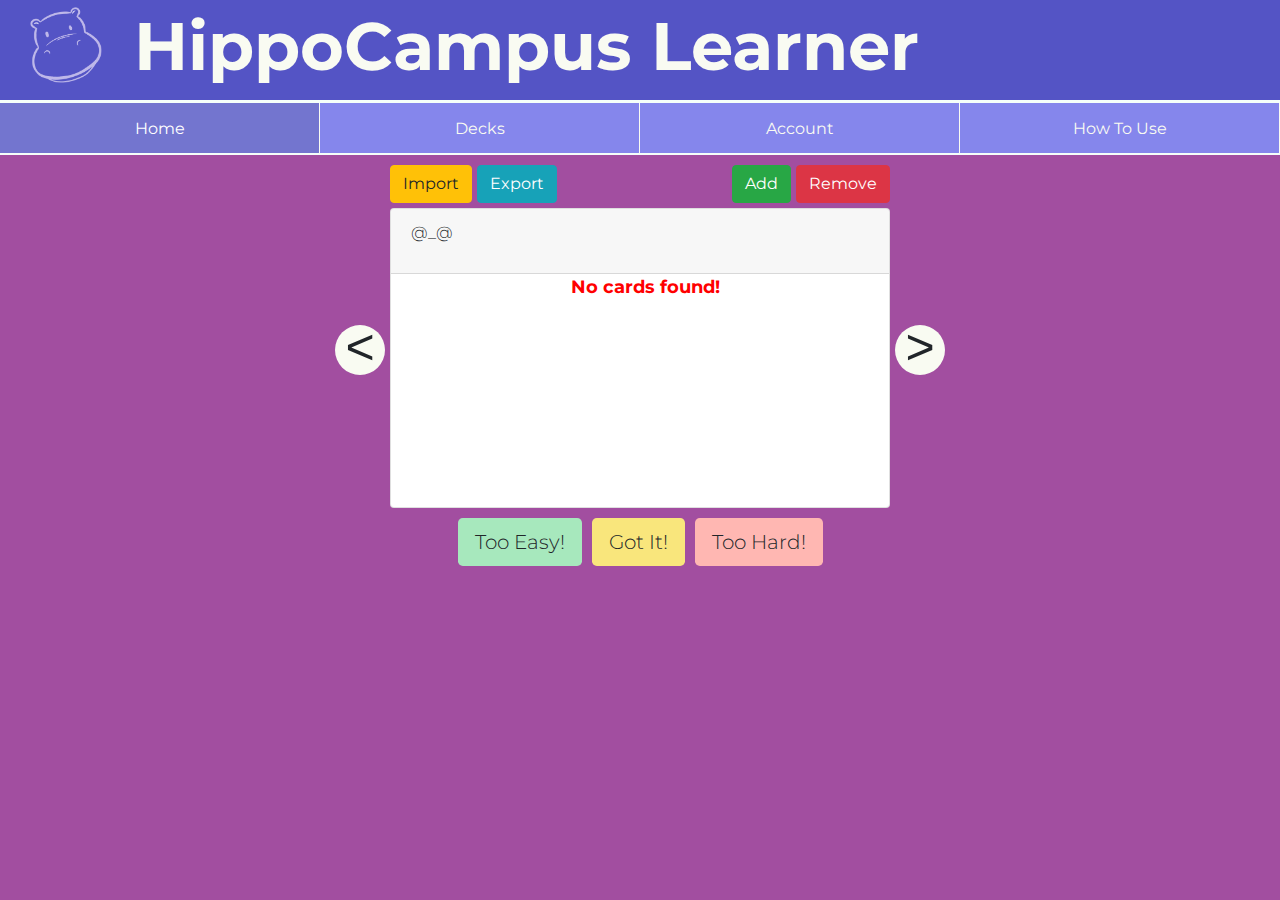
<file: index.html>
<!DOCTYPE html>
<html>

<head>
	<meta charset="utf-8"> <!--Title-->
 <meta name="viewport" content="width=device-width, initial-scale=1.0, maximum-scale=1.0, user-scalable=no" />
	<link href="style.css" rel="stylesheet" type="text/css" />
	<link rel="stylesheet" href="https://maxcdn.bootstrapcdn.com/bootstrap/4.5.2/css/bootstrap.min.css">
	<link rel="preconnect" href="https://fonts.gstatic.com">
	<link href="https://fonts.googleapis.com/css2?family=Quicksand:wght@300&display=swap" rel="stylesheet">
  <link rel="icon" href="assets/hippo1.png" type="image/">
  <title>HippoCampus Learner</title>
</head>

<header>
	<div class="banner"> <!--Banner-->
		<img draggable="false" class = "logo" src="assets/hippo2.png"><h2 class="title" style="font-family: Montserrat; font-weight: bold" >HippoCampus Learner</h2>
	</div>
</header>

<body>
  <div class="navbar-back" id="navigation">
  <a draggable="false" class="nav-link active" href="/index.html">Home</a>
  <a draggable="false" class="nav-link" href="/decks.html">Decks</a>
  <a draggable="false" id="signin" class="nav-link" href="#">Account</a>
  <a draggable="false" id="signin" class="nav-link" href="/howToUse.html">How To Use</a>
  <a draggable="false" href="javascript:void(0);" class="icon" onclick="dropMenu()">
    <img draggable="false" src="assets/menu.png" width="50px">
  </a>
</div>
	<!-- <div class="navbar-back" id="navigation">
		<nav class="navbar navbar-expand-sm">
			<ul class="navbar-nav">
				<li class="nav-item">
					<a class="nav-link" href="#">Home</a>
				</li>
				<li class="nav-item">
					<a class="nav-link" href="#">Decks</a>
				</li>
				<li class="nav-item end">
					<a id="signin" class="nav-link" href="#">Account</a>
				</li>
        <li class="nav-item end">
					<a id="signin" class="nav-link" href="/howToUse.html">How To Use</a>
				</li>
        <li class="nav-item end">
					
          <a id="signin" class="nav-link icon" onclick="dropMenu()">
            <i class="fa fa-bars"></i>
          </a>
				</li>
			</ul>
		</nav>
	</div> -->
	<div class="mainBody">
    <!--
	</div class="cardsLeft">
	  <p id="cardsLeftText" style="font-family: Montserrat">Cards Left: </p>
	</div>
  -->
  <div class="cardButtons"> <!--Add/Remove and Import/Export Buttons-->
    <button id="import" class = "import btn btn-pill btn-warning" onclick="importCards()">Import</button>
    <button id="export" class = "export btn btn-pill btn-info" onclick="exportCards()">Export</button>
    <button id="add" class = "add btn btn-pill btn-success" onclick="addCard()">Add</button>
    <button id="remove" class = "remove btn btn-pill btn-danger" onclick="removeCard()">Remove</button>
  </div>
  <div class="center-grid">
    <div class="grid-container">
      <div onclick="changeCurrentCardLeft()" class="leftSide">
        <div class="lArrow">
          <p><</p><!-- &#8592 -->
        </div>
      </div>
      <div class="card">
        <div id="cardHead" class="cardHead card-header">
          <p id="cardLabel" class="font-weight-light" style="font-family: Montserrat">Notecard</p>
        </div>
        <div id="cardContent" onclick="flipCard()" class="cardContent" style="font-family: Montserrat">test</div>
      </div>
      <div onclick="changeCurrentCardRight()" class="rightSide">
        <div class="rArrow">
          <p>></p><!--&#8594-->
        </div>
      </div>
    </div>
  </div>
	<div class="options"> <!--Difficulty Buttons-->
		<button onclick="tooEasy()" class = "easy btn btn-lg font-weight-light">Too Easy!</button>
    <button onclick="gotIt()" class = "gotIt btn btn-lg font-weight-light">Got It!</button>
    <button onclick="tooHard()" class = "hard btn btn-lg font-weight-light">Too Hard!</button>
  </div>
    <script src="script.js"></script>
  </body>
  
</html>
</file>
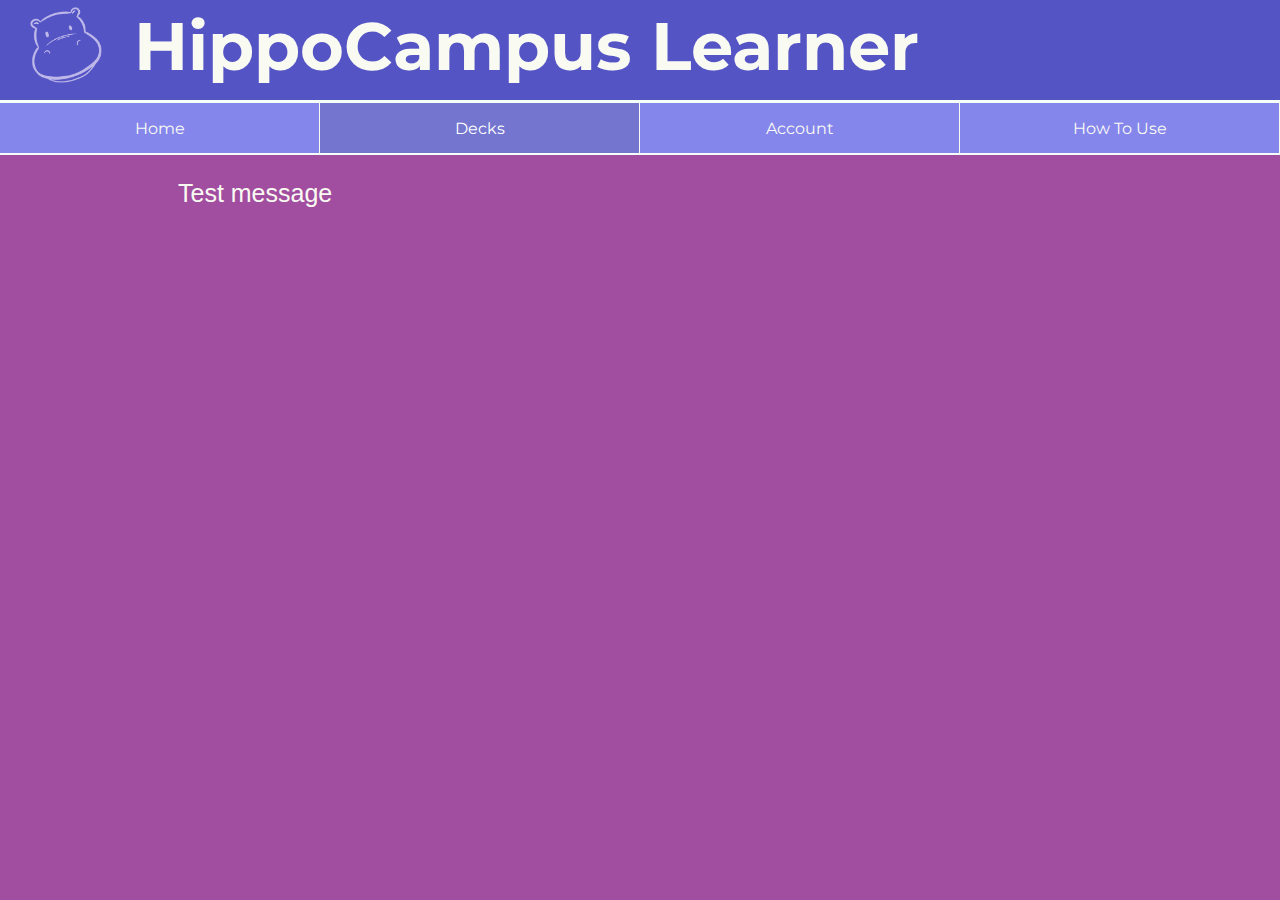
<file: decks.html>
<!DOCTYPE html>
<html>

<head>
	<meta charset="utf-8">
	<!--Title-->
	<meta name="viewport" content="width=device-width, initial-scale=1.0, maximum-scale=1.0, user-scalable=no" />
	<link href="style.css" rel="stylesheet" type="text/css" />
	<link rel="stylesheet" href="https://maxcdn.bootstrapcdn.com/bootstrap/4.5.2/css/bootstrap.min.css">
	<link rel="preconnect" href="https://fonts.gstatic.com">
	<link href="https://fonts.googleapis.com/css2?family=Quicksand:wght@300&display=swap" rel="stylesheet">
	<link rel="icon" href="assets/hippo1.png" type="image/">
	<script src="script.js">
	</script>
	<title>HippoCampus Learner</title>
</head>


<header>
	<div class="banner">
		<img class = "logo" draggable="false" src="assets/hippo2.png"><h2 class="title" style="font-family: Montserrat; font-weight: bold">HippoCampus Learner</h2>
	</div>
</header>

<body>
<div class="navbar-back" id="navigation">
  <a draggable="false" class="nav-link" href="/index.html">Home</a>
  <a draggable="false" class="nav-link active" href="/decks.html">Decks</a>
  <a draggable="false" id="signin" class="nav-link" href="#">Account</a>
  <a draggable="false" id="signin" class="nav-link" href="/howToUse.html">How To Use</a>
  <a draggable="false" href="javascript:void(0);" class="icon" onclick="dropMenu()">
    <img draggable="false" src="assets/menu.png" width="50px">
  </a>
</div>
  <div class="body">
    <div class="preface">
        <div class="indent"><p style="font-size: 25px;"> Test message</p>
        </div>
    </div>
  </div>
</body>
  
</html>
</file>
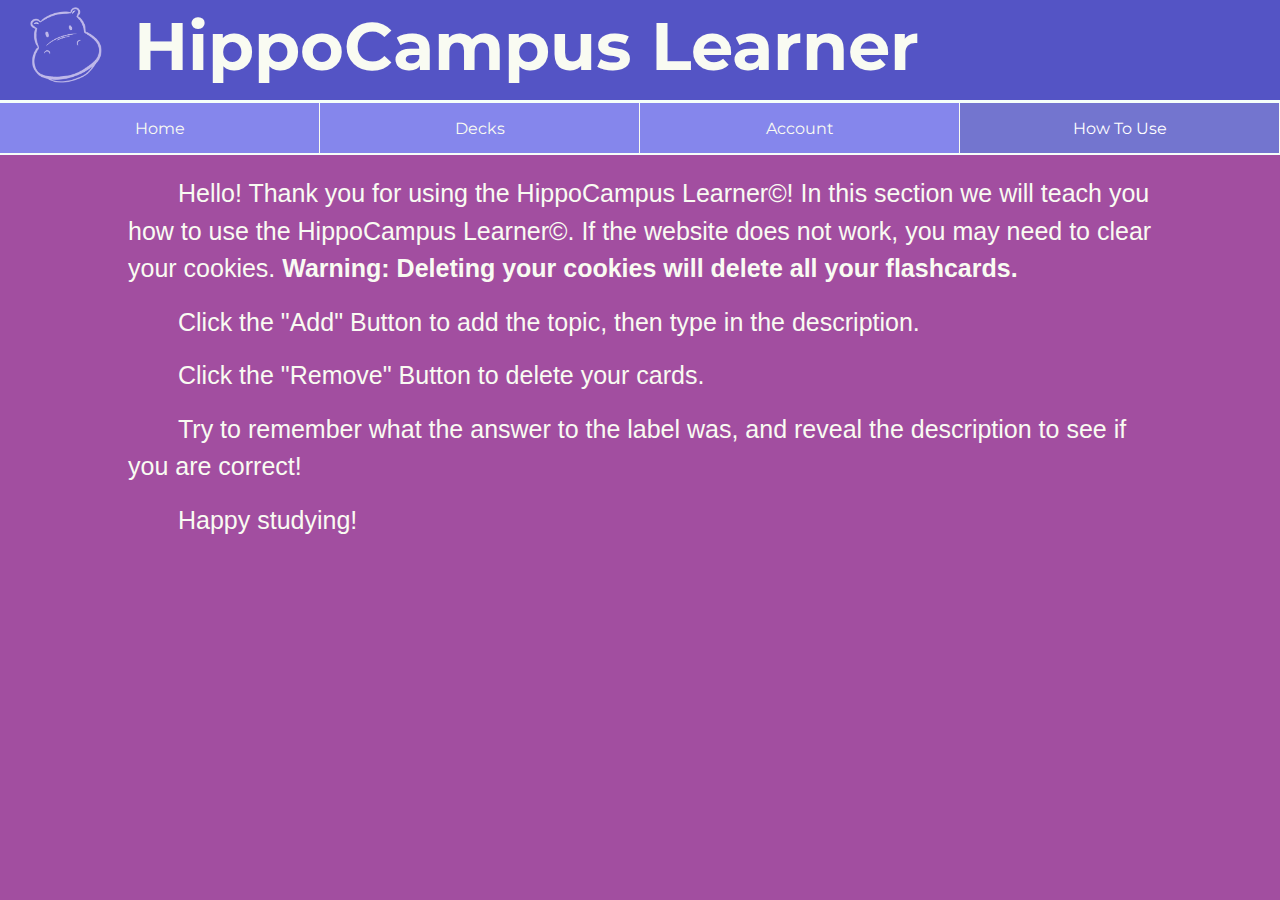
<file: howToUse.html>
<!DOCTYPE html>
<html>

<head>
	<meta charset="utf-8"> <!--Title-->
 <meta name="viewport" content="width=device-width, initial-scale=1.0, maximum-scale=1.0, user-scalable=no" />
	<link href="style.css" rel="stylesheet" type="text/css" />
	<link rel="stylesheet" href="https://maxcdn.bootstrapcdn.com/bootstrap/4.5.2/css/bootstrap.min.css">
	<link rel="preconnect" href="https://fonts.gstatic.com">
	<link href="https://fonts.googleapis.com/css2?family=Quicksand:wght@300&display=swap" rel="stylesheet">
  <link rel="icon" href="assets/hippo1.png" type="image/">
  <script src="script.js"></script>
  <title>HippoCampus Learner</title>
</head>


<header>
	<div class="banner">
		<img class = "logo" draggable="false" src="assets/hippo2.png"><h2 class="title" style="font-family: Montserrat; font-weight: bold">HippoCampus Learner</h2>
	</div>
</header>

<body>
<div class="navbar-back" id="navigation">
  <a draggable="false" class="nav-link" href="/index.html">Home</a>
  <a draggable="false" class="nav-link" href="/decks.html">Decks</a>
  <a draggable="false" id="signin" class="nav-link" href="#">Account</a>
  <a draggable="false" id="signin" class="nav-link active" href="/howToUse.html">How To Use</a>
  <a draggable="false" href="javascript:void(0);" class="icon" onclick="dropMenu()">
    <img draggable="false" src="assets/menu.png" width="50px">
  </a>
</div>
  <div class="body">
    <div class="preface">
        <div class="indent"><p style="font-size: 25px;"> Hello! Thank you for using the HippoCampus Learner&#169;! In this section we will teach you how to use the HippoCampus Learner&#169. If the website does not work, you may need to clear your cookies.<strong> Warning: Deleting your cookies will delete all your flashcards.</strong></p>

        <p style="font-size: 25px;">Click the "Add" Button to add the topic, then type in the description.</p>

        <p style="font-size: 25px;">Click the "Remove" Button to delete your cards.</p>

        <p style="font-size: 25px;">Try to remember what the answer to the label was, and reveal the description to see if you are correct!</p>

        <p style="font-size: 25px;">Happy studying!</p>
        </div>
    </div>
  </div>
</body>
  
</html>
</file>
<file: style.css>
@import url("palette.css");
@import url('https://fonts.googleapis.com/css2?family=Montserrat:wght@300&display=swap');

html
{
  overflow-x: hidden;
}
html body{
  /* background:#afcbff; */
  background-color: var(--purpureus);
  background-image: url("https://www.transparenttextures.com/patterns/cartographer.png");
}


/*Header*/

.banner{
  font-family: 'Montserrat', sans-serif;
  display: grid;
  /* width: 105%; */
  grid-template-columns: 1fr 10fr;
  grid-gap: 5px;
  z-index: 1; 
}

header{
  background-color:rgb(84, 84, 197);
  color: #F9FBF2; 
  width: 120%;
  height: 100px;
  /* background-color: #0009b5; */
  background-image: url("https://www.transparenttextures.com/patterns/gplay.png");
}
.logo
{
  /* border: 2px solid green; */
  margin-left: 25px;
  width: 80px;
  
}
.title
{
  margin-left: -10px;
  font-size: 67px;
  font-family: 'Montserrat', sans-serif;
}

.banner{
  /* font-size: 80px; */
  margin: 0;
  position: relative;
  top: 50%;
  -ms-transform: translateY(-50%);
  transform: translateY(-50%);

  -webkit-touch-callout: none; /* iOS Safari */
    -webkit-user-select: none; /* Safari */
     -khtml-user-select: none; /* Konqueror HTML */
       -moz-user-select: none; /* Old versions of Firefox */
        -ms-user-select: none; /* Internet Explorer/Edge */
            user-select: none; /* Non-prefixed version, currently
                                  supported by Chrome, Edge, Opera and Firefox */
  
}

/*navbar*/

.navbar-back{
  border-top: 3px solid mintcream;
  border-bottom: 3px solid mintcream;
  background: #8586ec;
  height: 55px;
}
.navbar-back .icon {
  display: none;
}
.nav-link{
  position: relative;
  height: 50px;
  float: left;
  display: block;
  line-height: 35px;
  background-color: #8586ec; 
  text-align: center;
  width: 25%;
  color: #F9FBF2;
  font-family: 'Montserrat', sans-serif;
  border-right: 1px solid #F9FBF2;
  /* float: left; */
  -webkit-user-select: none; /* Safari */
  -ms-user-select: none; /* IE 10 and IE 11 */
  user-select: none; /* Standard syntax */
}
.navbar-back a.active {
  background-color: #7375cf;
  color: white;
}
.nav-link:hover{
  color: #484848;
}


/* Grid Container*/
.center-grid
{
  display: block;
  margin-left: auto;
  margin-right: auto;
  width: 50%;
  /*background-color:#76fb72;*/
}
.grid-container{
  display: grid;
  /* background-color: pink; */
  /* width: 600px; */
  /* background-color: yellow; */
  grid-template-columns: 1.3fr 500px 1.3fr;
  justify-self: center;
  
}

/* Card */
.cardsLeft {
  padding: 100%;
  background-color: yellow;
  right: 600px;
}

.cardsLeft p{
  position: relative;
  right: 600px;
}
.card{
  width: 500px;
  height: 300px; 
  background-color:#F9FBF2;
}
.cardHead{
  background-color: #AFCBFF;
}

.cardContent{
  margin-left: 10px;
}

/* Next Card*/

.lArrow{
  display: flex;
  justify-content: center;
  align-items: center;
  float: right;
  height: 100%;
  
}
.lArrow p
{
  margin-right: 5px;
  width: 50px;
  background-color: #F9FBF2;
  height: 50px;
  position: relative;
  border-radius: 100%;
  line-height: 45px;
  font-size: 50px;
  text-align: center;
  transition: 0.3s;
  z-index: 1; 
  -webkit-touch-callout: none; /* iOS Safari */
    -webkit-user-select: none; /* Safari */
     -khtml-user-select: none; /* Konqueror HTML */
       -moz-user-select: none; /* Old versions of Firefox */
        -ms-user-select: none; /* Internet Explorer/Edge */
            user-select: none; /* Non-prefixed version, currently
                                  supported by Chrome, Edge, Opera and Firefox */
  
  
}

.lArrow p:hover{

  background-color: var(--purple-mountain-majesty);
}

.rArrow{
  display: flex;
  justify-content: center;
  align-items: center;
  float: left;
  height: 100%;
  transition: 0.3s;
  z-index: 1;             
}
.rArrow p
{
  margin-left: 5px;
  width: 50px;
  background-color: #F9FBF2;
  height: 50px;
  position: relative;
  border-radius: 100%;
  line-height: 45px;
  font-size: 50px;
  text-align: center;
  transition: 0.3s;
  z-index: 1;
  -webkit-touch-callout: none; /* iOS Safari */
    -webkit-user-select: none; /* Safari */
     -khtml-user-select: none; /* Konqueror HTML */
       -moz-user-select: none; /* Old versions of Firefox */
        -ms-user-select: none; /* Internet Explorer/Edge */
            user-select: none; /* Non-prefixed version, currently
                                  supported by Chrome, Edge, Opera and Firefox */
}
.rArrow p:hover{

  background-color: var(--purple-mountain-majesty);
}


/* Buttons */
.options{
  display: flex;
  justify-content: center;
  margin-top: 10px;
  font-family: 'Montserrat', sans-serif;
}

.cardButtons{
  display: flex;
  justify-content: center;
  position: relative;
  font-family: 'Montserrat', sans-serif;
}

/*
.importExport{
  display: flex;
  justify-content: center;
  margin-top: 10px;
  font-family: 'Montserrat', sans-serif;
}
*/

button.import {
  margin-right: 5px;
  margin-bottom: 5px;
  margin-top: 10px;
}

button.export {
  margin-right: 175px;
  margin-bottom: 5px;
  margin-top: 10px;
}

button.add {
  margin-right: 5px;
  margin-bottom: 5px;
  margin-top: 10px;
}

button.remove {
  margin-bottom: 5px;
  margin-top: 10px;
}

button.easy{
  background-color: #A7E8BD;
  margin-right: 10px;
}
button.gotIt{
  background-color: #F9E67C;
  margin-right: 5px;
}
button.hard{
  background-color: #FFB7B2;
  margin-left: 5px;
}

button.easy:hover{
  background-color: #b0fd88;
}
button.gotIt:hover{
  background-color: #fff851;
}
button.hard:hover{
  background-color: #ffdae5;
}

.indent{
  text-indent: 50px; 
  margin-top:20px;
}

.indent p{
  color: #F9FBF2;
}

@media only screen and (max-width:1240px) 
{
  .center-grid
  {
    width: 600px;
    /* background-color: blueviolet; */
  }
  .grid-container
  {
    grid-template-columns: 50px 500px 50px;
    /* justify-self: center; */
  }    
}
@media only screen and (max-width:730px) 
{
  
  .logo
  {
    width: 45px;
  }
  .title
  {
    font-size: 30px;
  }
  header
  {
    height: 75px;
  }
 
  .navbar-back a:not(first-child) {display: none;}
  
  .navbar-back a.icon {
    float: right;
    display: block;
  }
  .navbar-back.responsive {position: relative;}
  .navbar-back.responsive .icon {
    position: absolute;
    right: 0;
    top: 0;
    
    z-index: 1;
  }
  .navbar-back.responsive a {
    float: none;
    display: block;
    text-align: left;
    z-index: 1;
  }
  .nav-link
  {
    width: 100%;
    text-align: left;
  }



}

.preface {
  margin-left: 10%;
  margin-right: 10%;
}

@media only screen and (max-width:680px) 
{
  .center-grid
  {
    width: 100%;
  }
  .grid-container
  {
    grid-template-columns: 1fr 300px 1fr;
  }
  /* .lArrow p
  {
    width: 40px;
    height: 40px;
  }
  .rArrow p
  {
    width: 40px;
    height: 40px;
  } */
  .card{
  width: 300px;
  height: 250px; 
  background-color:#F9FBF2;
}
.addRemove{
  left:100px;
}

}
</file>
